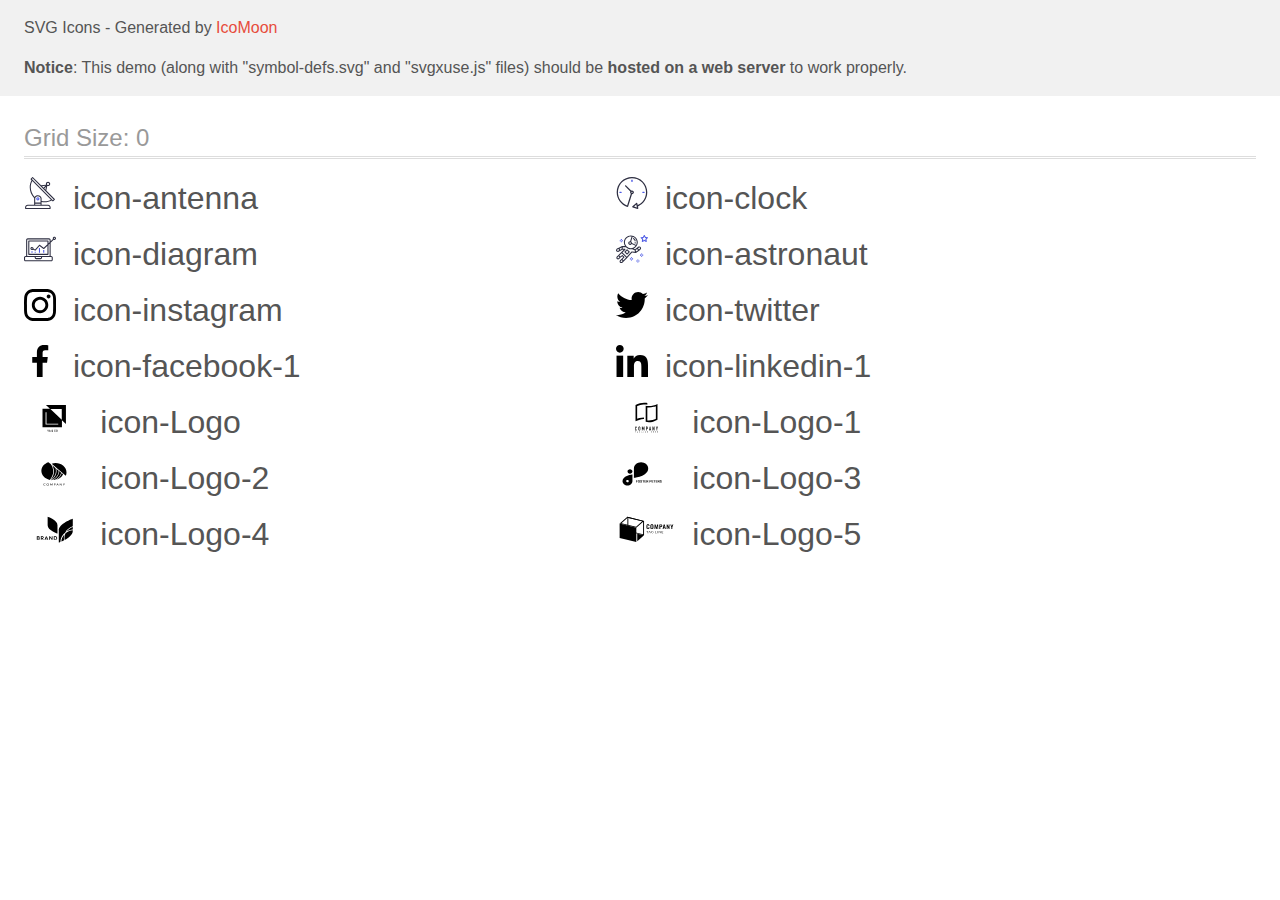
<file: images/svgsprite/demo-external-svg.html>
<!doctype html>
<html>
<head>
    <title>IcoMoon - SVG Icons</title>
    <meta charset="utf-8">
    <meta name="viewport" content="width=device-width, initial-scale=1">
    <link rel="stylesheet" href="demo-files/demo.css">
    <link rel="stylesheet" href="style.css">
</head>
<body>
<header class="bgc1 clearfix">
<div class="mhl">
    <p>SVG Icons - Generated by <a href="https://icomoon.io/app">IcoMoon</a></p><p><strong>Notice</strong>: This demo (along with "symbol-defs.svg" and "svgxuse.js" files) should be <b>hosted on a web server</b> to work properly.</p>
</div>
</header>
    <div class="clearfix mhl ptl">
        <h1 class="mvm mtn fgc1">Grid Size: 0</h1>
        <div class="glyph fs1">
            <div class="clearfix pbs">
                <svg class="icon icon-antenna"><use xlink:href="symbol-defs.svg#icon-antenna"></use></svg><span class="name"> icon-antenna</span>
            </div>
        </div>
        <div class="glyph fs1">
            <div class="clearfix pbs">
                <svg class="icon icon-clock"><use xlink:href="symbol-defs.svg#icon-clock"></use></svg><span class="name"> icon-clock</span>
            </div>
        </div>
        <div class="glyph fs1">
            <div class="clearfix pbs">
                <svg class="icon icon-diagram"><use xlink:href="symbol-defs.svg#icon-diagram"></use></svg><span class="name"> icon-diagram</span>
            </div>
        </div>
        <div class="glyph fs1">
            <div class="clearfix pbs">
                <svg class="icon icon-astronaut"><use xlink:href="symbol-defs.svg#icon-astronaut"></use></svg><span class="name"> icon-astronaut</span>
            </div>
        </div>
        <div class="glyph fs1">
            <div class="clearfix pbs">
                <svg class="icon icon-instagram"><use xlink:href="symbol-defs.svg#icon-instagram"></use></svg><span class="name"> icon-instagram</span>
            </div>
        </div>
        <div class="glyph fs1">
            <div class="clearfix pbs">
                <svg class="icon icon-twitter"><use xlink:href="symbol-defs.svg#icon-twitter"></use></svg><span class="name"> icon-twitter</span>
            </div>
        </div>
        <div class="glyph fs1">
            <div class="clearfix pbs">
                <svg class="icon icon-facebook-1"><use xlink:href="symbol-defs.svg#icon-facebook-1"></use></svg><span class="name"> icon-facebook-1</span>
            </div>
        </div>
        <div class="glyph fs1">
            <div class="clearfix pbs">
                <svg class="icon icon-linkedin-1"><use xlink:href="symbol-defs.svg#icon-linkedin-1"></use></svg><span class="name"> icon-linkedin-1</span>
            </div>
        </div>
        <div class="glyph fs1">
            <div class="clearfix pbs">
                <svg class="icon icon-Logo"><use xlink:href="symbol-defs.svg#icon-Logo"></use></svg><span class="name"> icon-Logo</span>
            </div>
        </div>
        <div class="glyph fs1">
            <div class="clearfix pbs">
                <svg class="icon icon-Logo-1"><use xlink:href="symbol-defs.svg#icon-Logo-1"></use></svg><span class="name"> icon-Logo-1</span>
            </div>
        </div>
        <div class="glyph fs1">
            <div class="clearfix pbs">
                <svg class="icon icon-Logo-2"><use xlink:href="symbol-defs.svg#icon-Logo-2"></use></svg><span class="name"> icon-Logo-2</span>
            </div>
        </div>
        <div class="glyph fs1">
            <div class="clearfix pbs">
                <svg class="icon icon-Logo-3"><use xlink:href="symbol-defs.svg#icon-Logo-3"></use></svg><span class="name"> icon-Logo-3</span>
            </div>
        </div>
        <div class="glyph fs1">
            <div class="clearfix pbs">
                <svg class="icon icon-Logo-4"><use xlink:href="symbol-defs.svg#icon-Logo-4"></use></svg><span class="name"> icon-Logo-4</span>
            </div>
        </div>
        <div class="glyph fs1">
            <div class="clearfix pbs">
                <svg class="icon icon-Logo-5"><use xlink:href="symbol-defs.svg#icon-Logo-5"></use></svg><span class="name"> icon-Logo-5</span>
            </div>
        </div>
  </div>
<script defer src="svgxuse.js"></script>
</body>
</html>
</file>
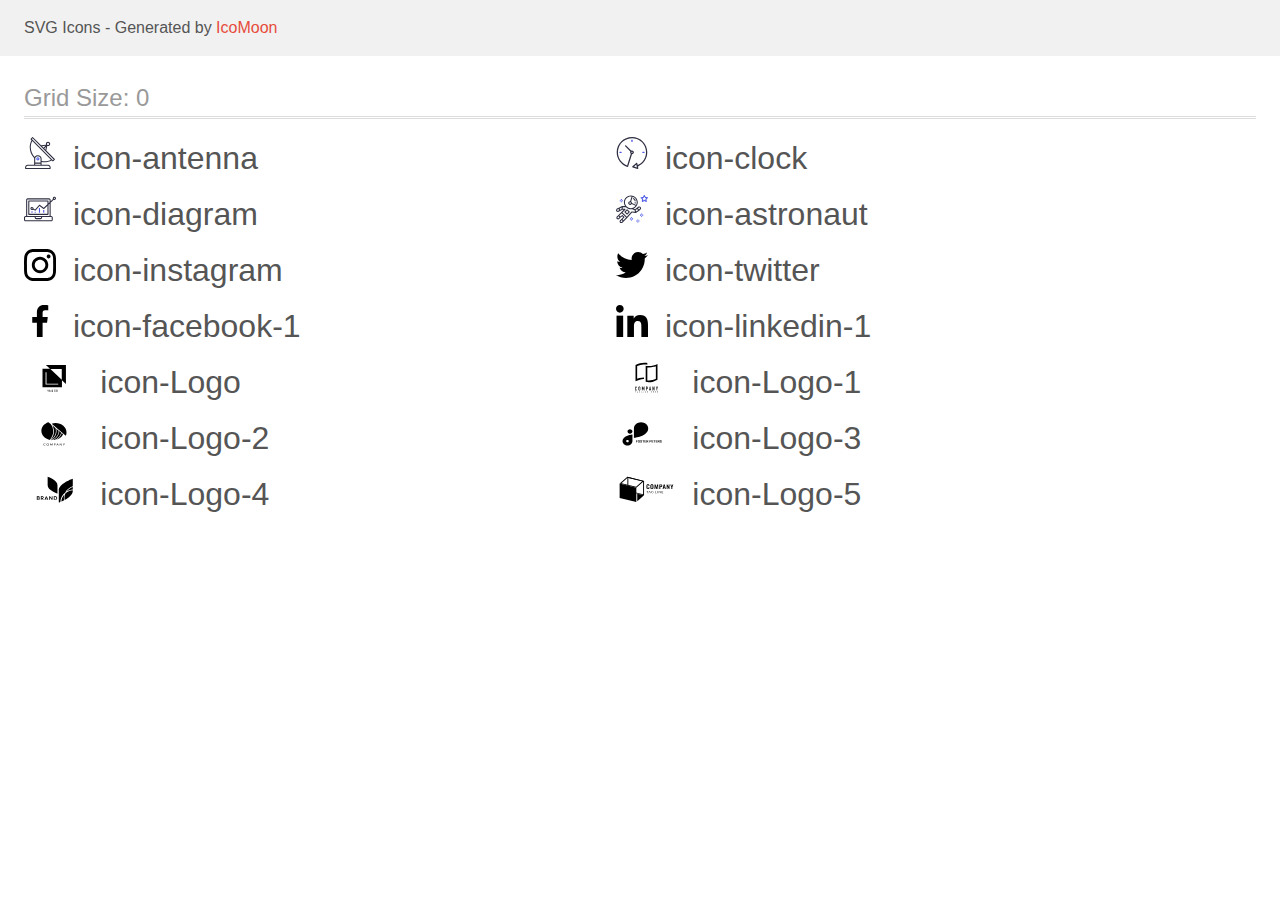
<file: images/svgsprite/demo.html>
<!doctype html>
<html>
<head>
    <title>IcoMoon - SVG Icons</title>
    <meta charset="utf-8">
    <meta name="viewport" content="width=device-width, initial-scale=1">
    <link rel="stylesheet" href="demo-files/demo.css">
    <link rel="stylesheet" href="style.css">
</head>
<body>
<svg aria-hidden="true" style="position: absolute; width: 0; height: 0; overflow: hidden;" version="1.1" xmlns="http://www.w3.org/2000/svg" xmlns:xlink="http://www.w3.org/1999/xlink">
<defs>
<symbol id="icon-antenna" viewBox="0 0 32 32">
<path fill="#2e2f42" style="fill: var(--color1, #2e2f42)" d="M30.773 22.098l-8.443-8.505 0.937-4.615c0.242 0.094 0.499 0.144 0.758 0.146h0.006c1.192 0.014 2.17-0.941 2.184-2.133s-0.941-2.17-2.133-2.184c-1.192-0.014-2.17 0.941-2.184 2.133-0.003 0.255 0.039 0.509 0.125 0.749l-4.96 0.605-8.091-8.133c-0.099-0.101-0.235-0.159-0.377-0.16-0.14 0.001-0.274 0.056-0.373 0.155l-1.513 1.504c-0.208 0.208-0.208 0.546 0 0.754l0.814 0.826c-3.153 5.798-2.129 12.978 2.519 17.663 0.043 0.041 0.092 0.074 0.146 0.098-0.034 0.18-0.051 0.364-0.052 0.547v6.187h-6.4c-1.472 0.002-2.665 1.195-2.667 2.667v1.067c0 0.295 0.239 0.533 0.533 0.533h24.533c0.295 0 0.533-0.239 0.533-0.533v-1.067c-0.002-1.472-1.195-2.665-2.667-2.667h-6.4v-2.742c1.003 0.21 2.024 0.317 3.049 0.32 2.458-0.003 4.877-0.615 7.040-1.783l0.818 0.823c0.099 0.101 0.235 0.159 0.377 0.16 0.14-0.001 0.274-0.056 0.373-0.155l1.513-1.504c0.208-0.208 0.208-0.546 0-0.754zM23.28 6.233c0.418-0.415 1.093-0.414 1.509 0.004s0.414 1.093-0.004 1.508c-0.2 0.199-0.47 0.31-0.752 0.31h-0.003c-0.589-0.003-1.064-0.483-1.061-1.072 0.002-0.282 0.115-0.552 0.314-0.751h-0.002zM22.024 9.738l-0.598 2.946-1.175-1.182 1.774-1.763zM21.419 8.836l-1.92 1.909-1.485-1.493 3.405-0.415zM24.004 28.8c0.884 0 1.6 0.716 1.6 1.6v0.533h-23.467v-0.533c0-0.884 0.716-1.6 1.6-1.6h20.267zM16.537 26.667v1.067h-5.333v-1.067h5.333zM11.204 25.6v-4.053c0-1.294 1.196-2.347 2.667-2.347s2.667 1.053 2.667 2.347v4.053h-5.333zM17.604 23.904v-2.357c0-1.882-1.675-3.413-3.733-3.413-1.331-0.020-2.576 0.657-3.281 1.786-4.058-4.274-4.971-10.645-2.279-15.887l18.602 18.708c-2.872 1.461-6.165 1.873-9.309 1.163zM28.893 23.22l-21.057-21.181 0.755-0.752 7.935 7.98c0.004 0 0.006 0.007 0.010 0.010l13.115 13.191-0.757 0.752z"></path>
<path fill="#4d5ae5" style="fill: var(--color2, #4d5ae5)" d="M13.876 20.267h-0.005c-0.884-0.001-1.601 0.714-1.602 1.598s0.714 1.601 1.598 1.602h0.005c0.884 0.001 1.601-0.714 1.602-1.598s-0.714-1.601-1.598-1.602zM14.249 22.245c-0.1 0.1-0.236 0.156-0.378 0.155-0.295-0.002-0.532-0.242-0.531-0.536 0.001-0.141 0.057-0.276 0.157-0.375s0.233-0.154 0.373-0.155c0.295 0.002 0.532 0.242 0.531 0.536-0.001 0.141-0.057 0.276-0.157 0.375h0.005z"></path>
</symbol>
<symbol id="icon-clock" viewBox="0 0 32 32">
<path fill="#2e2f42" style="fill: var(--color1, #2e2f42)" d="M31.297 15.301c-0.002-8.452-6.855-15.303-15.308-15.301s-15.303 6.855-15.301 15.308c0.001 6.658 4.307 12.551 10.649 14.576 0.061 0.019 0.124 0.029 0.187 0.029 0.121-0 0.239-0.032 0.342-0.094 0.135-0.080 0.236-0.207 0.283-0.356l3.865-12.25c1.057-0.005 1.909-0.866 1.903-1.923s-0.866-1.909-1.923-1.903c-0.284 0.001-0.565 0.067-0.82 0.191l-5.106-5.107c-0.253-0.245-0.657-0.238-0.902 0.016-0.239 0.247-0.239 0.639 0 0.886l5.103 5.109c-0.392 0.799-0.168 1.764 0.536 2.309l-3.683 11.673c-7.278-2.681-11.004-10.754-8.323-18.032s10.754-11.004 18.032-8.323c7.278 2.681 11.004 10.754 8.323 18.032-1.31 3.556-4.001 6.431-7.462 7.973l-0.398-1.874c-0.073-0.345-0.411-0.565-0.756-0.492-0.109 0.023-0.209 0.074-0.293 0.148l-3.837 3.426c-0.263 0.234-0.287 0.637-0.052 0.9 0.076 0.085 0.174 0.149 0.283 0.184l4.899 1.564c0.335 0.108 0.694-0.077 0.802-0.412 0.034-0.106 0.040-0.219 0.017-0.328l-0.391-1.839c5.664-2.388 9.342-7.942 9.329-14.089v0zM15.992 14.664c0.352 0 0.638 0.286 0.638 0.638s-0.286 0.638-0.638 0.638c-0.352 0-0.638-0.285-0.638-0.638s0.285-0.638 0.638-0.638zM18.093 29.528l2.184-1.948 0.603 2.84-2.787-0.892z"></path>
<path fill="#4d5ae5" style="fill: var(--color2, #4d5ae5)" d="M15.354 3.185v1.275c0 0.352 0.285 0.638 0.638 0.638s0.638-0.285 0.638-0.638v-1.275c0-0.352-0.286-0.638-0.638-0.638s-0.638 0.286-0.638 0.638z"></path>
<path fill="#4d5ae5" style="fill: var(--color2, #4d5ae5)" d="M3.876 14.664c-0.352 0-0.638 0.286-0.638 0.638s0.285 0.638 0.638 0.638h1.275c0.352 0 0.638-0.285 0.638-0.638s-0.285-0.638-0.638-0.638h-1.275z"></path>
<path fill="#4d5ae5" style="fill: var(--color2, #4d5ae5)" d="M28.108 15.939c0.352 0 0.638-0.285 0.638-0.638s-0.285-0.638-0.638-0.638h-1.275c-0.352 0-0.638 0.286-0.638 0.638s0.286 0.638 0.638 0.638h1.275z"></path>
</symbol>
<symbol id="icon-diagram" viewBox="0 0 32 32">
<path fill="#4d5ae5" style="fill: var(--color2, #4d5ae5)" d="M14.926 14.965h1.066v4.798h-1.066v-4.797z"></path>
<path fill="#4d5ae5" style="fill: var(--color2, #4d5ae5)" d="M19.19 17.097h1.066v2.665h-1.066v-2.665z"></path>
<path fill="#4d5ae5" style="fill: var(--color2, #4d5ae5)" d="M10.661 18.696h1.066v1.066h-1.066v-1.066z"></path>
<path fill="#4d5ae5" style="fill: var(--color2, #4d5ae5)" d="M7.463 18.163h1.066v1.599h-1.066v-1.599z"></path>
<path fill="#2e2f42" style="fill: var(--color1, #2e2f42)" d="M1.599 28.291h25.587c0.883 0 1.599-0.716 1.599-1.599v-2.132c0-0.883-0.716-1.599-1.599-1.599h-0.533v-13.293l3.028-2.868c0.703 0.346 1.553 0.136 2.013-0.499s0.396-1.508-0.152-2.068-1.42-0.644-2.065-0.198c-0.644 0.446-0.873 1.292-0.542 2.002l-2.281 2.163v-1.23c0-0.883-0.716-1.599-1.599-1.599h-21.322c-0.883 0-1.599 0.716-1.599 1.599v15.992h-0.533c-0.883 0-1.599 0.716-1.599 1.599v2.132c0 0.883 0.716 1.599 1.599 1.599zM30.384 4.837c0.294 0 0.533 0.239 0.533 0.533s-0.239 0.533-0.533 0.533c-0.294 0-0.533-0.239-0.533-0.533s0.239-0.533 0.533-0.533zM3.198 6.969c0-0.294 0.239-0.533 0.533-0.533h21.322c0.294 0 0.533 0.239 0.533 0.533v2.239l-1.066 1.013v-2.186c0-0.294-0.239-0.533-0.533-0.533h-19.19c-0.294 0-0.533 0.239-0.533 0.533v13.326c0 0.294 0.239 0.533 0.533 0.533h19.19c0.294 0 0.533-0.239 0.533-0.533v-9.674l1.066-1.010v12.284h-22.388v-15.992zM7.996 13.899c-0.721-0.002-1.354 0.478-1.546 1.174s0.105 1.433 0.725 1.801c0.62 0.368 1.41 0.276 1.928-0.226l1.853 0.93c0.215 0.108 0.476 0.057 0.636-0.123l3.939-4.431 3.872 2.901c0.208 0.156 0.498 0.139 0.686-0.039l3.365-3.188v8.131h-18.124v-12.26h18.124v2.66l-3.771 3.572-3.904-2.927c-0.222-0.166-0.534-0.135-0.718 0.072l-3.993 4.493-1.493-0.746c0.011-0.064 0.018-0.129 0.020-0.193 0-0.883-0.716-1.599-1.599-1.599zM8.529 15.498c0 0.294-0.239 0.533-0.533 0.533s-0.533-0.239-0.533-0.533c0-0.294 0.239-0.533 0.533-0.533s0.533 0.239 0.533 0.533zM11.727 24.027h5.331v0.533c0 0.294-0.239 0.533-0.533 0.533h-4.264c-0.294 0-0.533-0.239-0.533-0.533v-0.533zM1.066 24.56c0-0.294 0.239-0.533 0.533-0.533h9.062v0.533c0 0.883 0.716 1.599 1.599 1.599h4.264c0.883 0 1.599-0.716 1.599-1.599v-0.533h9.062c0.294 0 0.533 0.239 0.533 0.533v2.132c0 0.294-0.239 0.533-0.533 0.533h-25.587c-0.294 0-0.533-0.239-0.533-0.533v-2.132z"></path>
</symbol>
<symbol id="icon-astronaut" viewBox="0 0 32 32">
<path fill="#4d5ae5" style="fill: var(--color2, #4d5ae5)" d="M31.974 4.524c-0.063-0.193-0.229-0.333-0.43-0.363l-1.91-0.278-0.855-1.731c-0.179-0.365-0.777-0.365-0.956 0l-0.855 1.731-1.91 0.278c-0.201 0.029-0.367 0.17-0.431 0.363-0.062 0.193-0.011 0.405 0.135 0.547l1.383 1.348-0.326 1.903c-0.034 0.2 0.048 0.402 0.212 0.522 0.166 0.121 0.382 0.135 0.562 0.040l1.709-0.899 1.709 0.899c0.078 0.041 0.164 0.061 0.249 0.061 0.11 0 0.221-0.034 0.314-0.102 0.164-0.119 0.246-0.322 0.212-0.522l-0.326-1.903 1.383-1.348c0.145-0.142 0.197-0.354 0.135-0.547zM29.511 5.851c-0.125 0.122-0.183 0.299-0.153 0.472l0.191 1.114-1-0.526c-0.078-0.041-0.163-0.061-0.249-0.061s-0.17 0.020-0.249 0.061l-1.001 0.526 0.191-1.114c0.030-0.173-0.028-0.349-0.153-0.472l-0.81-0.789 1.119-0.163c0.174-0.025 0.324-0.134 0.402-0.292l0.5-1.013 0.5 1.013c0.078 0.157 0.228 0.267 0.402 0.292l1.119 0.163-0.809 0.789z"></path>
<path fill="#4d5ae5" style="fill: var(--color2, #4d5ae5)" d="M26.134 20.522h-1.067v1.067h1.067v-1.067z"></path>
<path fill="#4d5ae5" style="fill: var(--color2, #4d5ae5)" d="M26.134 22.656h-1.067v1.067h1.067v-1.067z"></path>
<path fill="#4d5ae5" style="fill: var(--color2, #4d5ae5)" d="M27.2 21.589h-1.067v1.067h1.067v-1.067z"></path>
<path fill="#4d5ae5" style="fill: var(--color2, #4d5ae5)" d="M25.067 21.589h-1.067v1.067h1.067v-1.067z"></path>
<path fill="#4d5ae5" style="fill: var(--color2, #4d5ae5)" d="M22.4 26.389h-1.067v1.067h1.067v-1.067z"></path>
<path fill="#4d5ae5" style="fill: var(--color2, #4d5ae5)" d="M22.4 28.522h-1.067v1.067h1.067v-1.067z"></path>
<path fill="#4d5ae5" style="fill: var(--color2, #4d5ae5)" d="M23.467 27.456h-1.067v1.067h1.067v-1.067z"></path>
<path fill="#4d5ae5" style="fill: var(--color2, #4d5ae5)" d="M21.333 27.456h-1.067v1.067h1.067v-1.067z"></path>
<path fill="#4d5ae5" style="fill: var(--color2, #4d5ae5)" d="M16 24.256h-1.067v1.067h1.067v-1.067z"></path>
<path fill="#4d5ae5" style="fill: var(--color2, #4d5ae5)" d="M16 26.389h-1.067v1.067h1.067v-1.067z"></path>
<path fill="#4d5ae5" style="fill: var(--color2, #4d5ae5)" d="M17.067 25.322h-1.067v1.067h1.067v-1.067z"></path>
<path fill="#4d5ae5" style="fill: var(--color2, #4d5ae5)" d="M14.933 25.322h-1.067v1.067h1.067v-1.067z"></path>
<path fill="#4d5ae5" style="fill: var(--color2, #4d5ae5)" d="M5.867 6.122h-1.067v1.067h1.067v-1.067z"></path>
<path fill="#4d5ae5" style="fill: var(--color2, #4d5ae5)" d="M5.867 8.255h-1.067v1.067h1.067v-1.067z"></path>
<path fill="#4d5ae5" style="fill: var(--color2, #4d5ae5)" d="M6.933 7.189h-1.067v1.067h1.067v-1.067z"></path>
<path fill="#4d5ae5" style="fill: var(--color2, #4d5ae5)" d="M4.8 7.189h-1.067v1.067h1.067v-1.067z"></path>
<path fill="#2e2f42" style="fill: var(--color1, #2e2f42)" d="M24.715 14.159c-0.287-0.388-0.709-0.637-1.188-0.705-0.481-0.068-0.956 0.058-1.34 0.352l-1.252 0.96-1.898 1.417-1.358-0.541c2.421-1.086 4.114-3.508 4.114-6.32 0-3.823-3.123-6.933-6.961-6.933s-6.961 3.11-6.961 6.933c0 1.386 0.414 2.674 1.12 3.758l-2.764-0.024c-0.002 0-0.003 0-0.005 0-0.009 0-0.015 0.004-0.023 0.005-0.053 0.002-0.105 0.013-0.155 0.031-0.013 0.005-0.026 0.008-0.038 0.013-0.006 0.003-0.013 0.003-0.019 0.006l-3.233 1.596c-0.001 0-0.001 0-0.001 0.001l-1.893 0.911c-0.021 0.009-0.042 0.021-0.063 0.035-0.755 0.502-1.012 1.489-0.598 2.295 0.22 0.429 0.595 0.745 1.056 0.889 0.178 0.055 0.359 0.083 0.539 0.083 0.29 0 0.577-0.071 0.839-0.211l1.388-0.738 2.264-1.169 1.357-0.008-5.442 5.416c-0.001 0.001-0.001 0.001-0.002 0.001l-1.339 1.333c-0.316 0.315-0.49 0.732-0.49 1.178s0.174 0.863 0.49 1.179c0.325 0.323 0.752 0.485 1.179 0.485s0.854-0.162 1.18-0.485l1.314-1.309 1.741-1.3 0.901 0.897-1.762 1.754c-0 0.001-0.001 0.001-0.002 0.001l-1.339 1.333c-0.316 0.315-0.49 0.732-0.49 1.178s0.174 0.863 0.49 1.179c0.325 0.323 0.753 0.485 1.18 0.485s0.855-0.162 1.18-0.485l3.482-3.467c0.001-0.001 0.001-0.001 0.001-0.002l1.010-1-0.004-0.004c0.006-0.006 0.015-0.009 0.022-0.015l5.166-5.658 3.471 0.494c0.025 0.004 0.050 0.005 0.075 0.005 0.065 0 0.127-0.015 0.187-0.038 0.018-0.006 0.033-0.015 0.050-0.023 0.019-0.010 0.039-0.015 0.058-0.027l3.213-2.133c0.012-0.008 0.018-0.021 0.029-0.029 0.013-0.010 0.029-0.014 0.041-0.026l1.271-1.191c0.662-0.62 0.753-1.635 0.212-2.362zM2.13 17.77c-0.173 0.093-0.37 0.111-0.558 0.052-0.187-0.058-0.338-0.186-0.427-0.358-0.161-0.314-0.068-0.695 0.214-0.902l1.314-0.632 0.449 1.313-0.992 0.527zM5.628 15.942l-1.548 0.8-0.439-1.283 2.027-1.001-0.040 1.484zM20.727 9.322c0 0.918-0.219 1.785-0.599 2.559l-4.181-1.899c-0.044-0.573-0.341-1.075-0.788-1.388l1.464-4.86c2.378 0.756 4.105 2.974 4.105 5.588zM8.938 9.322c0-3.235 2.644-5.867 5.894-5.867 0.253 0 0.5 0.021 0.745 0.052l-1.432 4.754c-0.019-0.001-0.037-0.006-0.057-0.006-1.033 0-1.873 0.837-1.873 1.867s0.84 1.867 1.873 1.867c0.694 0 1.294-0.383 1.618-0.945l3.862 1.755c-1.075 1.446-2.795 2.39-4.737 2.39-3.25 0-5.894-2.632-5.894-5.867zM14.894 10.122c0 0.441-0.362 0.8-0.806 0.8s-0.806-0.359-0.806-0.8c0-0.441 0.362-0.8 0.806-0.8s0.806 0.359 0.806 0.8zM2.465 25.146c-0.236 0.234-0.619 0.234-0.854 0.001-0.114-0.114-0.176-0.263-0.176-0.423s0.062-0.309 0.176-0.421l0.962-0.958 0.851 0.848-0.959 0.955zM5.679 28.88c-0.236 0.234-0.619 0.235-0.855 0.001-0.114-0.114-0.176-0.263-0.176-0.423s0.062-0.309 0.176-0.421l0.963-0.959 0.852 0.848-0.96 0.955zM9.16 25.411c-0.001 0-0.001 0-0.002 0.001l-1.765 1.76-0.852-0.848 1.763-1.755c0 0 0 0 0-0s0.001-0.001 0.002-0.001c0.040-0.040 0.065-0.088 0.090-0.135 0.007-0.014 0.020-0.026 0.026-0.040 0.017-0.041 0.019-0.085 0.026-0.129 0.003-0.025 0.014-0.047 0.014-0.073 0-0.036-0.013-0.070-0.020-0.106-0.006-0.032-0.006-0.065-0.019-0.095-0.020-0.050-0.055-0.094-0.091-0.138-0.010-0.012-0.014-0.027-0.025-0.038 0 0 0 0-0.001 0s-0.001-0.002-0.001-0.002l-1.607-1.6c-0.017-0.017-0.039-0.024-0.058-0.038-0.028-0.022-0.055-0.042-0.087-0.058-0.030-0.015-0.061-0.024-0.093-0.033-0.034-0.010-0.067-0.017-0.103-0.020-0.033-0.002-0.063 0.001-0.095 0.005-0.036 0.004-0.069 0.009-0.104 0.020-0.034 0.011-0.063 0.027-0.094 0.045-0.020 0.011-0.042 0.015-0.061 0.029l-1.773 1.324-0.901-0.897 2.399-2.386 4.361 4.289-0.928 0.919zM15.979 18.394c-0.015-0.002-0.030 0.004-0.045 0.003-0.039-0.002-0.076 0.001-0.115 0.007-0.030 0.005-0.059 0.011-0.088 0.021-0.034 0.012-0.065 0.028-0.097 0.047-0.030 0.018-0.057 0.037-0.083 0.061-0.013 0.011-0.028 0.017-0.040 0.029l-4.698 5.146-4.328-4.257 2.833-2.818c0.209-0.208 0.21-0.546 0.002-0.755-0.105-0.105-0.243-0.157-0.381-0.156v-0.001l-2.219 0.013 0.028-1.607 3.104 0.027c1.265 1.294 3.029 2.101 4.981 2.101 0.437 0 0.864-0.045 1.279-0.123 0.040 0.032 0.079 0.065 0.13 0.085l2.41 0.96 0.152 0.758 0.178 0.885-3.003-0.427zM20.020 18.572l-0.313-1.558 1.446-1.080 0.947 1.257-2.080 1.381zM23.774 15.741l-0.838 0.785-0.931-1.236 0.831-0.637c0.155-0.119 0.351-0.168 0.543-0.143 0.193 0.027 0.364 0.128 0.48 0.284 0.217 0.292 0.18 0.699-0.085 0.947z"></path>
<path fill="#2e2f42" style="fill: var(--color1, #2e2f42)" d="M13.602 18.544l-2.143-2.133c-0.207-0.207-0.545-0.207-0.753 0l-2.142 2.133c-0.1 0.101-0.157 0.236-0.157 0.378s0.056 0.278 0.157 0.378l2.142 2.133c0.104 0.103 0.241 0.155 0.377 0.155s0.273-0.052 0.376-0.155l2.143-2.133c0.1-0.1 0.157-0.236 0.157-0.378s-0.057-0.278-0.157-0.378zM11.083 20.303l-1.387-1.381 1.387-1.381 1.387 1.381-1.387 1.381z"></path>
<path fill="#2e2f42" style="fill: var(--color1, #2e2f42)" d="M17.164 5.071l-0.258 1.036c0.071 0.018 1.738 0.452 1.738 2.149h1.067c-0-2.017-1.666-2.965-2.547-3.185z"></path>
<path fill="#2e2f42" style="fill: var(--color1, #2e2f42)" d="M19.711 9.322h-1.067v1.067h1.067v-1.067z"></path>
</symbol>
<symbol id="icon-instagram" viewBox="0 0 32 32">
<path d="M31.969 9.408c-0.075-1.7-0.35-2.869-0.744-3.882-0.406-1.075-1.031-2.038-1.85-2.838-0.8-0.813-1.769-1.444-2.832-1.844-1.019-0.394-2.182-0.669-3.882-0.744-1.713-0.081-2.257-0.1-6.601-0.1s-4.888 0.019-6.595 0.094c-1.7 0.075-2.869 0.35-3.882 0.744-1.075 0.406-2.038 1.031-2.838 1.85-0.813 0.8-1.444 1.769-1.844 2.832-0.394 1.019-0.669 2.182-0.744 3.882-0.081 1.713-0.1 2.257-0.1 6.601s0.019 4.888 0.094 6.595c0.075 1.7 0.35 2.869 0.744 3.882 0.406 1.075 1.038 2.038 1.85 2.838 0.8 0.813 1.769 1.444 2.832 1.844 1.019 0.394 2.182 0.669 3.882 0.744 1.706 0.075 2.25 0.094 6.595 0.094s4.888-0.018 6.595-0.094c1.7-0.075 2.869-0.35 3.882-0.744 2.151-0.831 3.851-2.532 4.682-4.682 0.394-1.019 0.669-2.182 0.744-3.882 0.075-1.707 0.094-2.251 0.094-6.595s-0.006-4.888-0.081-6.595zM29.087 22.473c-0.069 1.563-0.331 2.407-0.55 2.969-0.538 1.394-1.644 2.501-3.038 3.038-0.563 0.219-1.413 0.481-2.969 0.55-1.688 0.075-2.194 0.094-6.464 0.094s-4.782-0.018-6.464-0.094c-1.563-0.069-2.407-0.331-2.969-0.55-0.694-0.256-1.325-0.663-1.838-1.194-0.531-0.519-0.938-1.144-1.194-1.838-0.219-0.563-0.481-1.413-0.55-2.969-0.075-1.688-0.094-2.194-0.094-6.464s0.019-4.782 0.094-6.464c0.069-1.563 0.331-2.407 0.55-2.969 0.256-0.694 0.663-1.325 1.2-1.838 0.519-0.531 1.144-0.938 1.838-1.194 0.563-0.219 1.413-0.481 2.969-0.55 1.688-0.075 2.194-0.094 6.464-0.094 4.276 0 4.782 0.019 6.464 0.094 1.563 0.069 2.407 0.331 2.969 0.55 0.694 0.256 1.325 0.662 1.838 1.194 0.531 0.519 0.938 1.144 1.194 1.838 0.219 0.563 0.481 1.413 0.55 2.969 0.075 1.688 0.094 2.194 0.094 6.464s-0.019 4.77-0.094 6.457z"></path>
<path d="M16.059 7.782c-4.538 0-8.22 3.682-8.22 8.22s3.682 8.22 8.22 8.22c4.538 0 8.22-3.682 8.22-8.22s-3.682-8.22-8.22-8.22zM16.059 21.335c-2.944 0-5.332-2.388-5.332-5.332s2.388-5.332 5.332-5.332c2.944 0 5.332 2.388 5.332 5.332s-2.388 5.332-5.332 5.332z"></path>
<path d="M26.524 7.457c0 1.060-0.859 1.919-1.919 1.919s-1.919-0.859-1.919-1.919c0-1.060 0.859-1.919 1.919-1.919s1.919 0.859 1.919 1.919z"></path>
</symbol>
<symbol id="icon-twitter" viewBox="0 0 32 32">
<path d="M32 6.078c-1.19 0.522-2.458 0.868-3.78 1.036 1.36-0.812 2.398-2.088 2.886-3.626-1.268 0.756-2.668 1.29-4.16 1.588-1.204-1.282-2.92-2.076-4.792-2.076-3.632 0-6.556 2.948-6.556 6.562 0 0.52 0.044 1.020 0.152 1.496-5.454-0.266-10.28-2.88-13.522-6.862-0.566 0.982-0.898 2.106-0.898 3.316 0 2.272 1.17 4.286 2.914 5.452-1.054-0.020-2.088-0.326-2.964-0.808 0 0.020 0 0.046 0 0.072 0 3.188 2.274 5.836 5.256 6.446-0.534 0.146-1.116 0.216-1.72 0.216-0.42 0-0.844-0.024-1.242-0.112 0.85 2.598 3.262 4.508 6.13 4.57-2.232 1.746-5.066 2.798-8.134 2.798-0.538 0-1.054-0.024-1.57-0.090 2.906 1.874 6.35 2.944 10.064 2.944 12.072 0 18.672-10 18.672-18.668 0-0.29-0.010-0.57-0.024-0.848 1.302-0.924 2.396-2.078 3.288-3.406z"></path>
</symbol>
<symbol id="icon-facebook-1" viewBox="0 0 32 32">
<path d="M21.329 5.313h2.921v-5.088c-0.504-0.069-2.237-0.225-4.256-0.225-4.212 0-7.097 2.649-7.097 7.519v4.481h-4.648v5.688h4.648v14.312h5.699v-14.311h4.46l0.708-5.688h-5.169v-3.919c0.001-1.644 0.444-2.769 2.735-2.769z"></path>
</symbol>
<symbol id="icon-linkedin-1" viewBox="0 0 32 32">
<path d="M31.992 32v-0.001h0.008v-11.736c0-5.741-1.236-10.164-7.948-10.164-3.227 0-5.392 1.771-6.276 3.449h-0.093v-2.913h-6.364v21.364h6.627v-10.579c0-2.785 0.528-5.479 3.977-5.479 3.399 0 3.449 3.179 3.449 5.657v10.401h6.62z"></path>
<path d="M0.528 10.636h6.635v21.364h-6.635v-21.364z"></path>
<path d="M3.843-0c-2.121 0-3.843 1.721-3.843 3.843s1.721 3.879 3.843 3.879c2.121 0 3.843-1.757 3.843-3.879-0.001-2.121-1.723-3.843-3.843-3.843v0z"></path>
</symbol>
<symbol id="icon-Logo" viewBox="0 0 59 32">
<path d="M21.714 4l4.004 3.815-7.433-0.004v18.51h19.429v-7.077l4 3.811v-19.054h-20zM37.538 18.796l-11.354-10.817h11.354v10.817zM34.013 23.613h-12.653v-12.449h0.894v11.606h11.759v0.843zM23.883 29.749l-0.472-0.97h-0.389l0.684 1.284v0.748h0.353v-0.748l0.684-1.284h-0.388l-0.472 0.97zM25.622 28.78h0.084l0.767 2.031h-0.368l-0.164-0.476h-0.786l-0.164 0.476h-0.367l0.765-2.031h0.234zM25.249 30.058h0.595l-0.298-0.862-0.297 0.862zM27.704 29.721c-0.015-0.020-0.030-0.038-0.044-0.057-0.052-0.069-0.093-0.135-0.121-0.2s-0.043-0.132-0.043-0.201c0-0.106 0.022-0.197 0.066-0.273s0.106-0.135 0.186-0.176c0.080-0.042 0.173-0.063 0.28-0.063 0.103 0 0.192 0.021 0.266 0.063 0.075 0.041 0.133 0.095 0.173 0.163s0.061 0.142 0.061 0.223c0 0.064-0.012 0.123-0.035 0.176s-0.055 0.101-0.096 0.145c-0.041 0.044-0.088 0.085-0.142 0.124l-0.141 0.103 0.402 0.475c0.013-0.026 0.025-0.053 0.036-0.082 0.034-0.089 0.052-0.188 0.052-0.297h0.29c0 0.099-0.010 0.192-0.029 0.28s-0.049 0.17-0.091 0.245c-0.017 0.031-0.036 0.061-0.058 0.090l0.298 0.351h-0.389l-0.118-0.139c-0.064 0.049-0.133 0.086-0.208 0.114-0.099 0.035-0.204 0.053-0.315 0.053-0.135 0-0.252-0.025-0.35-0.074s-0.175-0.117-0.229-0.204c-0.053-0.087-0.080-0.186-0.080-0.297 0-0.083 0.017-0.155 0.052-0.218s0.081-0.122 0.141-0.176c0.055-0.050 0.118-0.1 0.188-0.15zM27.871 29.925l-0.042 0.031c-0.049 0.040-0.086 0.079-0.11 0.116s-0.039 0.070-0.046 0.1c-0.008 0.031-0.011 0.058-0.011 0.081 0 0.059 0.013 0.113 0.038 0.162s0.064 0.087 0.113 0.116c0.050 0.028 0.111 0.042 0.183 0.042 0.077 0 0.152-0.017 0.225-0.052 0.036-0.018 0.071-0.039 0.103-0.064l-0.452-0.532zM27.951 29.554l0.125-0.084c0.059-0.039 0.1-0.077 0.126-0.114s0.038-0.086 0.038-0.142c0-0.048-0.019-0.093-0.056-0.134s-0.090-0.061-0.158-0.061c-0.047 0-0.087 0.011-0.12 0.034s-0.057 0.050-0.074 0.087c-0.016 0.035-0.024 0.075-0.024 0.119 0 0.042 0.011 0.085 0.032 0.13s0.051 0.090 0.088 0.138c0.008 0.010 0.015 0.020 0.023 0.029zM31.505 30.15h-0.349c-0.010 0.088-0.032 0.163-0.064 0.225s-0.079 0.106-0.141 0.138c-0.061 0.032-0.142 0.047-0.241 0.047-0.082 0-0.152-0.016-0.211-0.049s-0.107-0.079-0.145-0.138c-0.037-0.059-0.065-0.131-0.084-0.213s-0.026-0.177-0.026-0.279v-0.172c0-0.108 0.010-0.204 0.029-0.287s0.051-0.156 0.091-0.213c0.040-0.058 0.090-0.101 0.149-0.131s0.129-0.045 0.209-0.045c0.098 0 0.177 0.017 0.237 0.050s0.106 0.080 0.137 0.142c0.032 0.062 0.052 0.137 0.061 0.225h0.349c-0.014-0.136-0.052-0.256-0.114-0.361s-0.148-0.187-0.259-0.247c-0.112-0.060-0.248-0.089-0.41-0.089-0.127 0-0.242 0.022-0.345 0.067s-0.188 0.109-0.261 0.194c-0.073 0.084-0.128 0.185-0.167 0.303s-0.057 0.25-0.057 0.396v0.169c0 0.146 0.019 0.278 0.056 0.396s0.093 0.219 0.165 0.303c0.072 0.083 0.158 0.147 0.258 0.192s0.213 0.067 0.339 0.067c0.164 0 0.303-0.030 0.417-0.089s0.203-0.141 0.266-0.244c0.063-0.104 0.1-0.223 0.112-0.356zM33.443 29.851v-0.112c0-0.153-0.020-0.291-0.061-0.412s-0.097-0.226-0.172-0.311c-0.074-0.087-0.163-0.152-0.266-0.197s-0.218-0.068-0.343-0.068c-0.125 0-0.239 0.023-0.342 0.068s-0.191 0.11-0.266 0.197c-0.074 0.086-0.132 0.189-0.173 0.311s-0.061 0.258-0.061 0.412v0.112c0 0.154 0.020 0.291 0.061 0.413s0.1 0.226 0.176 0.311c0.075 0.086 0.164 0.151 0.266 0.197s0.217 0.067 0.342 0.067c0.126 0 0.24-0.022 0.343-0.067s0.192-0.111 0.265-0.197c0.074-0.086 0.132-0.189 0.172-0.311s0.060-0.259 0.060-0.413zM33.092 29.737v0.114c0 0.113-0.011 0.214-0.033 0.301s-0.053 0.161-0.095 0.222c-0.042 0.059-0.093 0.105-0.153 0.135s-0.13 0.045-0.208 0.045c-0.077 0-0.146-0.015-0.206-0.045s-0.113-0.076-0.156-0.135c-0.043-0.060-0.075-0.134-0.098-0.222s-0.033-0.188-0.033-0.301v-0.114c0-0.113 0.011-0.213 0.033-0.3s0.054-0.16 0.096-0.219c0.043-0.059 0.094-0.104 0.155-0.134s0.129-0.046 0.206-0.046 0.147 0.015 0.208 0.046c0.061 0.030 0.113 0.074 0.155 0.134s0.075 0.132 0.096 0.219c0.022 0.087 0.033 0.186 0.033 0.3z"></path>
</symbol>
<symbol id="icon-Logo-1" viewBox="0 0 59 32">
<path d="M28.636 3.391h-0.078c-0.12-0.007-0.24-0.010-0.36-0.013v0h-0.26c-0.227 0-0.458 0.006-0.688 0.017-0.017-0.001-0.035-0.001-0.052 0-2.082 0.118-4.123 0.638-6.009 1.533l-0.247 0.119v12.652l0.578-0.196c0.507-0.174 1.048-0.331 1.607-0.477 1.512-0.388 3.065-0.595 4.626-0.615v1.662c-0.207 0.002-0.408 0.007-0.609 0.017h-0.048c-1.201 0.066-2.393 0.249-3.559 0.546-1.477 0.37-2.901 0.925-4.24 1.652v-16.227c1.39-0.811 2.888-1.42 4.448-1.809 1.37-0.354 2.778-0.535 4.192-0.541h0.244c0.292 0.007 0.577 0.020 0.844 0.041 0.705 0.049 1.404 0.161 2.089 0.333v1.636c-0.666-0.155-1.342-0.257-2.024-0.305-0.014-0.001-0.028-0.002-0.041-0.004-0.141-0.012-0.282-0.024-0.414-0.024zM31.516 5.064c0.363 0.028 0.739 0.041 1.119 0.041 1.487-0.005 2.967-0.195 4.407-0.565 1.476-0.371 2.9-0.927 4.238-1.654v15.938c-1.391 0.81-2.889 1.419-4.449 1.809-1.37 0.352-2.778 0.533-4.192 0.539-1.072 0.009-2.14-0.117-3.18-0.375v-16.041c0.246 0.057 0.499 0.109 0.756 0.153 0.422 0.071 0.867 0.123 1.301 0.155zM39.627 5.187l-0.578 0.195c-0.532 0.179-1.068 0.339-1.608 0.481-1.57 0.403-3.183 0.61-4.804 0.616-0.377 0-0.724-0.010-1.060-0.032l-0.461-0.030v13.015l0.396 0.035c0.367 0.032 0.746 0.048 1.128 0.048 1.276-0.005 2.547-0.17 3.783-0.49 1.018-0.255 2.008-0.611 2.956-1.062l0.247-0.119v-12.656z"></path>
<path d="M20.421 25.836c-0.083-0.086-0.183-0.154-0.294-0.199s-0.23-0.066-0.349-0.061c-0.127-0.002-0.253 0.022-0.372 0.070-0.108 0.043-0.207 0.108-0.289 0.19-0.082 0.083-0.145 0.182-0.186 0.291-0.045 0.114-0.068 0.236-0.067 0.359v2.168c-0.005 0.153 0.024 0.305 0.085 0.445 0.051 0.111 0.125 0.21 0.217 0.291 0.087 0.073 0.188 0.126 0.298 0.154 0.105 0.030 0.214 0.045 0.324 0.045 0.121 0.001 0.24-0.025 0.35-0.076 0.108-0.047 0.207-0.116 0.289-0.201 0.080-0.084 0.145-0.183 0.189-0.291 0.046-0.109 0.070-0.227 0.069-0.346v-0.243h-0.567v0.193c0.002 0.066-0.010 0.132-0.033 0.193-0.018 0.046-0.047 0.088-0.082 0.122-0.035 0.028-0.075 0.050-0.119 0.062-0.038 0.013-0.078 0.020-0.119 0.020-0.051 0.006-0.102-0.002-0.149-0.022s-0.087-0.053-0.117-0.094c-0.053-0.087-0.080-0.188-0.075-0.291v-2.021c-0.004-0.112 0.020-0.223 0.069-0.324 0.029-0.046 0.071-0.082 0.12-0.105s0.104-0.032 0.157-0.025c0.049-0.002 0.097 0.008 0.141 0.030s0.082 0.053 0.112 0.092c0.063 0.083 0.097 0.186 0.094 0.291v0.187h0.561v-0.221c0.001-0.13-0.022-0.258-0.069-0.379-0.042-0.114-0.106-0.217-0.189-0.305z"></path>
<path d="M23.788 25.811c-0.181-0.153-0.409-0.237-0.645-0.238-0.115 0-0.23 0.021-0.338 0.061-0.11 0.039-0.212 0.1-0.299 0.177-0.094 0.084-0.169 0.188-0.22 0.304-0.057 0.132-0.085 0.276-0.082 0.42v2.079c-0.004 0.146 0.024 0.292 0.082 0.426 0.051 0.112 0.126 0.211 0.22 0.291 0.087 0.080 0.188 0.143 0.299 0.183 0.108 0.040 0.223 0.061 0.338 0.061s0.23-0.021 0.338-0.061c0.113-0.041 0.217-0.103 0.306-0.183 0.090-0.081 0.163-0.18 0.214-0.291 0.058-0.134 0.086-0.279 0.082-0.426v-2.079c0.003-0.144-0.025-0.288-0.082-0.42-0.050-0.115-0.123-0.218-0.214-0.304zM23.523 28.614c0.005 0.055-0.003 0.111-0.022 0.163s-0.050 0.099-0.090 0.138c-0.075 0.063-0.169 0.097-0.267 0.097s-0.192-0.034-0.267-0.097c-0.040-0.038-0.071-0.085-0.090-0.138s-0.027-0.108-0.022-0.163v-2.079c-0.005-0.055 0.003-0.111 0.022-0.163s0.050-0.099 0.090-0.138c0.075-0.063 0.169-0.097 0.267-0.097s0.192 0.034 0.267 0.097c0.040 0.038 0.071 0.085 0.090 0.138s0.027 0.108 0.022 0.163v2.079z"></path>
<path d="M28.21 29.543v-3.936h-0.545l-0.716 2.084h-0.010l-0.721-2.084h-0.539v3.936h0.562v-2.395h0.010l0.551 1.693h0.28l0.555-1.693h0.010v2.395h0.562z"></path>
<path d="M31.405 25.882c-0.087-0.097-0.196-0.171-0.318-0.215-0.132-0.043-0.269-0.063-0.408-0.061h-0.835v3.936h0.561v-1.537h0.289c0.175 0.008 0.349-0.029 0.506-0.108 0.128-0.071 0.234-0.175 0.308-0.301 0.065-0.105 0.109-0.221 0.129-0.343 0.022-0.148 0.032-0.298 0.030-0.448 0.006-0.189-0.013-0.378-0.055-0.562-0.037-0.136-0.108-0.261-0.207-0.362zM31.116 27.082c-0.002 0.071-0.020 0.141-0.052 0.205-0.032 0.061-0.083 0.109-0.145 0.138-0.083 0.037-0.174 0.054-0.265 0.049h-0.256v-1.338h0.289c0.087-0.004 0.174 0.013 0.253 0.049 0.058 0.033 0.104 0.084 0.132 0.145 0.031 0.069 0.047 0.144 0.049 0.219 0 0.083 0 0.17 0 0.262s0.006 0.186 0 0.27h-0.006z"></path>
<path d="M34.062 25.606h-0.46l-0.867 3.936h0.561l0.165-0.846h0.765l0.165 0.846h0.561l-0.889-3.936zM33.544 28.161l0.276-1.427h0.010l0.275 1.427h-0.561z"></path>
<path d="M37.686 27.978h-0.010l-0.847-2.371h-0.539v3.936h0.561v-2.367h0.012l0.857 2.367h0.528v-3.936h-0.561v2.371z"></path>
<path d="M41.113 25.606l-0.451 1.565h-0.012l-0.451-1.565h-0.594l0.77 2.273v1.664h0.561v-1.664l0.77-2.273h-0.594z"></path>
<path d="M18.857 30.654h0.27v0.759h0.184v-0.759h0.269v-0.155h-0.723v0.155z"></path>
<path d="M21.13 30.498l-0.354 0.914h0.195l0.075-0.208h0.364l0.078 0.208h0.2l-0.363-0.914h-0.195zM21.101 31.051l0.124-0.339 0.124 0.339h-0.249z"></path>
<path d="M23.376 31.076h0.211v0.118c-0.062 0.049-0.138 0.076-0.217 0.077-0.037 0.002-0.074-0.005-0.107-0.020s-0.063-0.038-0.086-0.067c-0.048-0.070-0.072-0.154-0.068-0.238 0-0.203 0.088-0.305 0.263-0.305 0.046-0.005 0.092 0.008 0.13 0.034s0.065 0.066 0.077 0.111l0.181-0.035c-0.039-0.179-0.168-0.269-0.387-0.269-0.117-0.003-0.232 0.039-0.319 0.118-0.046 0.045-0.082 0.1-0.104 0.161s-0.032 0.126-0.027 0.19c-0.005 0.125 0.036 0.248 0.117 0.343 0.045 0.046 0.099 0.082 0.159 0.105s0.124 0.033 0.188 0.029c0.143 0.004 0.282-0.048 0.387-0.145v-0.36h-0.396v0.154z"></path>
<path d="M25.67 30.498h-0.185v0.914h0.64v-0.155h-0.455v-0.759z"></path>
<path d="M27.61 30.498h-0.185v0.914h0.185v-0.914z"></path>
<path d="M29.507 31.109l-0.374-0.61h-0.179v0.914h0.172v-0.597l0.367 0.597h0.184v-0.914h-0.169v0.61z"></path>
<path d="M31.221 31.010h0.455v-0.155h-0.455v-0.201h0.49v-0.155h-0.675v0.914h0.694v-0.155h-0.509v-0.247z"></path>
<path d="M35.378 30.859h-0.36v-0.36h-0.184v0.914h0.184v-0.4h0.36v0.4h0.184v-0.914h-0.184v0.36z"></path>
<path d="M37.103 31.010h0.457v-0.155h-0.457v-0.201h0.492v-0.155h-0.675v0.914h0.692v-0.155h-0.509v-0.247z"></path>
<path d="M39.442 31.010c0.159-0.025 0.24-0.109 0.24-0.254 0.005-0.039-0.001-0.078-0.017-0.114s-0.041-0.067-0.073-0.089c-0.083-0.042-0.175-0.060-0.267-0.054h-0.387v0.914h0.184v-0.382h0.036c0.039-0.002 0.078 0.005 0.114 0.020 0.027 0.017 0.049 0.040 0.065 0.067l0.2 0.291h0.22l-0.111-0.179c-0.049-0.088-0.119-0.163-0.202-0.219zM39.257 30.884h-0.136v-0.23h0.145c0.063-0.005 0.126 0.002 0.187 0.022 0.013 0.012 0.024 0.026 0.031 0.043s0.010 0.034 0.009 0.052c-0.001 0.018-0.006 0.035-0.014 0.051s-0.020 0.029-0.035 0.040c-0.060 0.018-0.124 0.026-0.187 0.022z"></path>
<path d="M41.206 31.010h0.455v-0.155h-0.455v-0.201h0.492v-0.155h-0.676v0.914h0.694v-0.155h-0.509v-0.247z"></path>
</symbol>
<symbol id="icon-Logo-2" viewBox="0 0 59 32">
<path d="M21.034 28.128c0.009 0 0.018 0.002 0.027 0.005s0.016 0.008 0.022 0.014l0.126 0.119c-0.098 0.096-0.219 0.173-0.355 0.225-0.159 0.057-0.331 0.085-0.503 0.081-0.162 0.003-0.323-0.023-0.473-0.076-0.135-0.048-0.257-0.121-0.357-0.213-0.102-0.095-0.18-0.207-0.23-0.329-0.055-0.136-0.082-0.278-0.080-0.422-0.002-0.144 0.027-0.288 0.087-0.423 0.055-0.122 0.138-0.234 0.244-0.329 0.108-0.093 0.237-0.166 0.379-0.214 0.155-0.051 0.321-0.077 0.487-0.076 0.155-0.003 0.309 0.020 0.453 0.069 0.125 0.046 0.24 0.111 0.339 0.19l-0.106 0.127c-0.007 0.009-0.016 0.017-0.027 0.023-0.012 0.007-0.028 0.011-0.043 0.009-0.016-0.001-0.032-0.006-0.046-0.014l-0.057-0.034-0.079-0.043c-0.034-0.016-0.069-0.030-0.106-0.042-0.047-0.014-0.095-0.026-0.144-0.034-0.062-0.010-0.125-0.014-0.188-0.014-0.12-0.001-0.239 0.018-0.35 0.057-0.104 0.036-0.197 0.090-0.274 0.159-0.079 0.073-0.139 0.16-0.178 0.253-0.044 0.107-0.066 0.22-0.065 0.334-0.002 0.116 0.020 0.23 0.065 0.34 0.038 0.093 0.098 0.179 0.175 0.252 0.072 0.068 0.162 0.122 0.262 0.156 0.103 0.036 0.213 0.055 0.325 0.054 0.064 0.001 0.129-0.003 0.192-0.011 0.104-0.011 0.204-0.042 0.292-0.090 0.044-0.025 0.086-0.053 0.125-0.084 0.016-0.013 0.038-0.021 0.060-0.022z"></path>
<path d="M24.678 27.532c0.002 0.143-0.027 0.285-0.085 0.419-0.051 0.122-0.132 0.233-0.238 0.326s-0.232 0.166-0.373 0.214c-0.309 0.101-0.65 0.101-0.959 0-0.14-0.049-0.266-0.122-0.371-0.214-0.105-0.095-0.187-0.206-0.24-0.329-0.114-0.271-0.114-0.568 0-0.84 0.054-0.122 0.135-0.235 0.24-0.33 0.106-0.090 0.232-0.16 0.371-0.206 0.308-0.102 0.651-0.102 0.959 0 0.14 0.049 0.267 0.122 0.372 0.214 0.104 0.094 0.185 0.204 0.238 0.325 0.058 0.135 0.087 0.278 0.085 0.422zM24.347 27.532c0.002-0.114-0.018-0.228-0.060-0.337-0.035-0.093-0.093-0.179-0.169-0.252-0.074-0.069-0.165-0.124-0.267-0.159-0.224-0.074-0.473-0.074-0.697 0-0.102 0.035-0.193 0.090-0.267 0.159-0.077 0.073-0.135 0.159-0.17 0.252-0.080 0.219-0.080 0.454 0 0.674 0.036 0.093 0.094 0.179 0.17 0.252 0.074 0.069 0.165 0.123 0.267 0.158 0.225 0.072 0.472 0.072 0.697 0 0.102-0.035 0.192-0.089 0.267-0.158 0.076-0.073 0.133-0.159 0.169-0.252 0.042-0.109 0.063-0.223 0.060-0.337z"></path>
<path d="M27.164 27.885l0.033 0.076c0.013-0.027 0.024-0.051 0.036-0.076s0.026-0.050 0.041-0.074l0.806-1.252c0.016-0.022 0.030-0.035 0.046-0.039 0.021-0.006 0.044-0.008 0.066-0.007h0.238v2.036h-0.282v-1.497c0-0.019 0-0.040 0-0.063-0.002-0.023-0.002-0.047 0-0.070l-0.811 1.269c-0.010 0.019-0.027 0.035-0.047 0.046s-0.045 0.017-0.069 0.017h-0.046c-0.025 0-0.049-0.006-0.069-0.017s-0.037-0.027-0.047-0.047l-0.834-1.277c0 0.024 0 0.049 0 0.073s0 0.046 0 0.065v1.497h-0.273v-2.032h0.238c0.022-0.001 0.045 0.001 0.066 0.007 0.020 0.008 0.035 0.022 0.044 0.039l0.823 1.253c0.016 0.023 0.030 0.047 0.041 0.073z"></path>
<path d="M30.197 27.784v0.763h-0.316v-2.034h0.704c0.133-0.002 0.265 0.013 0.393 0.044 0.102 0.025 0.197 0.068 0.278 0.127 0.070 0.055 0.124 0.123 0.158 0.199 0.037 0.083 0.055 0.171 0.054 0.26 0.001 0.089-0.018 0.178-0.058 0.26-0.038 0.078-0.096 0.148-0.17 0.203-0.081 0.061-0.176 0.107-0.279 0.135-0.123 0.034-0.251 0.049-0.38 0.047l-0.382-0.005zM30.197 27.566h0.382c0.083 0.001 0.165-0.010 0.244-0.031 0.065-0.019 0.125-0.049 0.177-0.088 0.047-0.037 0.084-0.083 0.107-0.135 0.026-0.054 0.039-0.113 0.038-0.171 0.004-0.057-0.007-0.113-0.032-0.166s-0.062-0.1-0.11-0.139c-0.12-0.080-0.272-0.119-0.424-0.109h-0.382v0.838z"></path>
<path d="M34.437 28.549h-0.249c-0.025 0.001-0.050-0.006-0.069-0.019-0.018-0.013-0.032-0.029-0.041-0.047l-0.215-0.492h-1.077l-0.222 0.492c-0.008 0.018-0.022 0.034-0.039 0.046-0.020 0.014-0.045 0.021-0.071 0.020h-0.249l0.946-2.036h0.328l0.959 2.036zM32.875 27.793h0.89l-0.375-0.829c-0.029-0.062-0.052-0.126-0.071-0.191l-0.036 0.106c-0.011 0.032-0.024 0.062-0.035 0.086l-0.372 0.828z"></path>
<path d="M35.8 26.522c0.019 0.009 0.035 0.021 0.047 0.036l1.38 1.535c0-0.024 0-0.049 0-0.071s0-0.046 0-0.067v-1.442h0.282v2.036h-0.158c-0.022 0.001-0.045-0.004-0.065-0.012-0.020-0.010-0.037-0.023-0.050-0.038l-1.379-1.534c0.002 0.023 0.002 0.047 0 0.070 0 0.023 0 0.043 0 0.062v1.452h-0.282v-2.036h0.167c0.020-0 0.039 0.003 0.057 0.009z"></path>
<path d="M39.834 27.739v0.809h-0.316v-0.809l-0.872-1.226h0.282c0.024-0.001 0.048 0.005 0.068 0.018 0.017 0.013 0.032 0.029 0.043 0.046l0.546 0.791c0.022 0.034 0.041 0.065 0.057 0.094s0.028 0.058 0.039 0.086l0.041-0.088c0.015-0.032 0.033-0.063 0.054-0.093l0.538-0.797c0.011-0.016 0.025-0.030 0.041-0.043 0.019-0.014 0.043-0.021 0.068-0.020h0.285l-0.874 1.232z"></path>
<path d="M27.008 23.095c0.137 0.015 0.276 0.027 0.416 0.038 2.128-0.813 3.929-2.145 5.176-3.828s1.887-3.643 1.838-5.634l-2.346-2.004c0.477 2.12 0.254 4.313-0.644 6.331s-2.436 3.783-4.441 5.098z"></path>
<path d="M26.17 23.002l0.063 0.011c2.143-1.31 3.776-3.138 4.69-5.25s1.064-4.408 0.433-6.594l-3.341-2.854c1.351 2.346 1.895 4.972 1.568 7.572s-1.511 5.067-3.414 7.115z"></path>
<path d="M37.5 16.024c-0.568 2.188-1.946 4.162-3.931 5.628-0.58 0.43-1.205 0.814-1.868 1.145 1.616-0.406 3.102-1.123 4.342-2.097s2.202-2.178 2.812-3.52l-1.355-1.156z"></path>
<path d="M36.968 15.702l-1.929-1.648c-0.037 1.879-0.662 3.716-1.811 5.318s-2.779 2.914-4.721 3.796h0.009c0.433-0 0.865-0.022 1.295-0.066 1.815-0.633 3.418-1.64 4.667-2.931s2.104-2.826 2.489-4.469z"></path>
<path d="M26.449 7.112l-2.301-1.969c-2.057 0.679-3.827 1.873-5.077 3.426s-1.922 3.392-1.928 5.276v0c0.008 2.082 0.828 4.103 2.331 5.742s3.603 2.803 5.967 3.308c2.111-2.197 3.346-4.912 3.528-7.75s-0.701-5.652-2.52-8.032z"></path>
<path d="M42.286 15.399c-0.008-2.47-1.161-4.838-3.205-6.585s-4.815-2.731-7.707-2.739c-1.336-0.001-2.661 0.21-3.907 0.621l14.090 12.039c0.482-1.064 0.73-2.196 0.729-3.337z"></path>
</symbol>
<symbol id="icon-Logo-3" viewBox="0 0 59 32">
<path d="M13.759 12.296h-0.002c-1.363 0-2.468 0.996-2.468 2.225v0.002c0 1.229 1.105 2.225 2.468 2.225h0.002c1.363 0 2.468-0.996 2.468-2.225v-0.002c0-1.229-1.105-2.225-2.468-2.225z"></path>
<path d="M31.978 11.585c-0.004-1.707-0.758-3.343-2.096-4.551s-3.153-1.887-5.047-1.891v0c-1.894 0.003-3.709 0.683-5.049 1.89s-2.094 2.844-2.098 4.552v9.414c0 0 14.288-1.435 14.289-9.412v-0.001z"></path>
<path d="M6.286 24.088c0.003 1.188 0.528 2.326 1.46 3.166s2.194 1.314 3.511 1.317c1.317-0.003 2.579-0.477 3.511-1.317s1.456-1.978 1.46-3.165v-6.55c0 0-9.942 0.999-9.942 6.549zM11.257 25.262c-0.258 0-0.509-0.069-0.723-0.198s-0.381-0.312-0.479-0.527-0.124-0.45-0.074-0.678c0.050-0.228 0.174-0.437 0.356-0.601s0.414-0.276 0.666-0.321c0.252-0.045 0.514-0.022 0.752 0.067s0.441 0.239 0.584 0.432c0.143 0.193 0.219 0.42 0.219 0.652 0.001 0.154-0.033 0.308-0.098 0.451s-0.161 0.273-0.282 0.382c-0.121 0.109-0.265 0.196-0.423 0.256s-0.328 0.090-0.499 0.090v-0.004z"></path>
<path d="M20.348 23.151v2.438h-0.502v-2.438h0.502zM21.319 24.193v0.392h-1.108v-0.392h1.108zM21.436 23.151v0.393h-1.225v-0.393h1.225zM23.73 24.313v0.116c0 0.185-0.025 0.352-0.075 0.499s-0.121 0.273-0.213 0.377c-0.091 0.103-0.201 0.181-0.328 0.236-0.126 0.055-0.266 0.082-0.42 0.082-0.153 0-0.293-0.027-0.42-0.082-0.126-0.055-0.235-0.133-0.328-0.236-0.093-0.104-0.165-0.229-0.216-0.377-0.050-0.147-0.075-0.314-0.075-0.499v-0.116c0-0.186 0.025-0.353 0.075-0.499 0.050-0.147 0.121-0.273 0.213-0.377 0.093-0.104 0.202-0.183 0.328-0.238 0.127-0.055 0.267-0.082 0.42-0.082 0.154 0 0.294 0.027 0.42 0.082 0.127 0.055 0.237 0.134 0.328 0.238 0.093 0.104 0.164 0.229 0.214 0.377 0.051 0.146 0.077 0.312 0.077 0.499zM23.222 24.429v-0.119c0-0.13-0.012-0.243-0.035-0.342s-0.058-0.181-0.104-0.248-0.102-0.117-0.167-0.151c-0.066-0.035-0.141-0.052-0.226-0.052s-0.16 0.017-0.226 0.052c-0.065 0.034-0.12 0.084-0.166 0.151-0.045 0.067-0.079 0.15-0.102 0.248s-0.035 0.212-0.035 0.342v0.119c0 0.128 0.012 0.242 0.035 0.341 0.023 0.098 0.058 0.181 0.104 0.249 0.046 0.067 0.102 0.118 0.167 0.152s0.141 0.052 0.226 0.052c0.085 0 0.16-0.017 0.226-0.052s0.121-0.085 0.166-0.152c0.045-0.068 0.079-0.151 0.102-0.249 0.023-0.099 0.035-0.213 0.035-0.341zM25.36 24.951c0-0.044-0.007-0.083-0.020-0.117-0.012-0.036-0.036-0.068-0.070-0.097-0.035-0.030-0.083-0.060-0.146-0.089s-0.143-0.059-0.243-0.090c-0.11-0.036-0.215-0.076-0.315-0.121-0.098-0.045-0.185-0.096-0.261-0.156-0.075-0.060-0.134-0.13-0.177-0.209-0.042-0.079-0.064-0.171-0.064-0.276 0-0.102 0.022-0.194 0.067-0.276 0.045-0.084 0.107-0.155 0.188-0.214 0.080-0.060 0.175-0.107 0.285-0.139 0.11-0.032 0.232-0.049 0.363-0.049 0.18 0 0.337 0.032 0.47 0.097s0.238 0.154 0.311 0.266c0.075 0.113 0.112 0.242 0.112 0.387h-0.499c0-0.071-0.015-0.134-0.045-0.188-0.029-0.055-0.074-0.098-0.134-0.129-0.059-0.031-0.134-0.047-0.224-0.047-0.087 0-0.16 0.013-0.218 0.040-0.058 0.026-0.102 0.061-0.131 0.105-0.029 0.044-0.044 0.093-0.044 0.147 0 0.041 0.010 0.079 0.030 0.112 0.021 0.034 0.052 0.065 0.094 0.094s0.092 0.056 0.152 0.082c0.060 0.026 0.13 0.051 0.209 0.075 0.133 0.040 0.249 0.085 0.35 0.136 0.102 0.050 0.186 0.107 0.254 0.169s0.119 0.133 0.154 0.213c0.035 0.079 0.052 0.169 0.052 0.27 0 0.106-0.021 0.201-0.062 0.285s-0.101 0.155-0.179 0.213c-0.078 0.058-0.171 0.102-0.28 0.132s-0.229 0.045-0.363 0.045c-0.12 0-0.239-0.016-0.357-0.047-0.117-0.032-0.224-0.081-0.32-0.146-0.095-0.065-0.171-0.147-0.228-0.248s-0.085-0.219-0.085-0.357h0.504c0 0.076 0.012 0.14 0.035 0.192s0.056 0.095 0.099 0.127c0.044 0.032 0.095 0.056 0.154 0.070 0.060 0.015 0.126 0.022 0.198 0.022 0.087 0 0.158-0.012 0.214-0.037 0.057-0.025 0.099-0.059 0.126-0.102 0.028-0.044 0.042-0.093 0.042-0.147zM27.294 23.151v2.438h-0.501v-2.438h0.501zM28.044 23.151v0.393h-1.989v-0.393h1.989zM29.966 25.197v0.392h-1.297v-0.392h1.297zM28.832 23.151v2.438h-0.502v-2.438h0.502zM29.797 24.144v0.382h-1.128v-0.382h1.128zM29.964 23.151v0.393h-1.296v-0.393h1.296zM30.259 23.151h0.909c0.186 0 0.346 0.028 0.48 0.084 0.135 0.056 0.239 0.138 0.311 0.248s0.109 0.244 0.109 0.403c0 0.131-0.022 0.243-0.067 0.337-0.044 0.093-0.105 0.17-0.186 0.233-0.079 0.061-0.172 0.11-0.28 0.147l-0.159 0.084h-0.79l-0.003-0.392h0.588c0.088 0 0.161-0.016 0.219-0.047s0.102-0.075 0.131-0.131c0.030-0.056 0.045-0.12 0.045-0.194 0-0.078-0.015-0.146-0.044-0.203s-0.073-0.1-0.132-0.131-0.133-0.045-0.223-0.045h-0.407v2.044h-0.502v-2.438zM31.621 25.589l-0.556-1.086 0.531-0.003 0.562 1.066v0.023h-0.537zM34.258 24.72h-0.621v-0.392h0.621c0.096 0 0.174-0.016 0.234-0.047 0.060-0.032 0.104-0.077 0.132-0.134s0.042-0.121 0.042-0.192c0-0.073-0.014-0.14-0.042-0.203s-0.072-0.113-0.132-0.151-0.138-0.057-0.234-0.057h-0.447v2.044h-0.502v-2.438h0.949c0.191 0 0.354 0.035 0.49 0.104 0.137 0.068 0.242 0.162 0.315 0.283s0.109 0.258 0.109 0.413c0 0.157-0.036 0.294-0.109 0.408s-0.177 0.204-0.315 0.266c-0.136 0.062-0.3 0.094-0.49 0.094zM37.154 25.197v0.392h-1.297v-0.392h1.297zM36.021 23.151v2.438h-0.502v-2.438h0.502zM36.985 24.144v0.382h-1.128v-0.382h1.128zM37.153 23.151v0.393h-1.296v-0.393h1.296zM38.571 23.151v2.438h-0.501v-2.438h0.501zM39.321 23.151v0.393h-1.989v-0.393h1.989zM41.242 25.197v0.392h-1.297v-0.392h1.297zM40.109 23.151v2.438h-0.502v-2.438h0.502zM41.073 24.144v0.382h-1.128v-0.382h1.128zM41.241 23.151v0.393h-1.296v-0.393h1.296zM41.535 23.151h0.909c0.186 0 0.347 0.028 0.48 0.084 0.135 0.056 0.239 0.138 0.311 0.248s0.109 0.244 0.109 0.403c0 0.131-0.022 0.243-0.067 0.337-0.044 0.093-0.105 0.17-0.186 0.233-0.079 0.061-0.172 0.11-0.28 0.147l-0.159 0.084h-0.79l-0.003-0.392h0.588c0.088 0 0.161-0.016 0.219-0.047s0.102-0.075 0.131-0.131c0.030-0.056 0.045-0.12 0.045-0.194 0-0.078-0.014-0.146-0.044-0.203s-0.073-0.1-0.132-0.131c-0.059-0.030-0.133-0.045-0.223-0.045h-0.407v2.044h-0.502v-2.438zM42.898 25.589l-0.556-1.086 0.531-0.003 0.563 1.066v0.023h-0.537zM45.001 24.951c0-0.044-0.007-0.083-0.020-0.117-0.012-0.036-0.036-0.068-0.070-0.097-0.035-0.030-0.083-0.060-0.146-0.089s-0.143-0.059-0.243-0.090c-0.111-0.036-0.215-0.076-0.315-0.121-0.098-0.045-0.185-0.096-0.261-0.156-0.075-0.060-0.134-0.13-0.178-0.209-0.042-0.079-0.064-0.171-0.064-0.276 0-0.102 0.022-0.194 0.067-0.276 0.045-0.084 0.107-0.155 0.188-0.214 0.080-0.060 0.175-0.107 0.285-0.139 0.111-0.032 0.232-0.049 0.363-0.049 0.18 0 0.337 0.032 0.47 0.097s0.238 0.154 0.311 0.266c0.075 0.113 0.112 0.242 0.112 0.387h-0.499c0-0.071-0.015-0.134-0.045-0.188-0.029-0.055-0.074-0.098-0.134-0.129-0.059-0.031-0.134-0.047-0.224-0.047-0.087 0-0.16 0.013-0.218 0.040-0.058 0.026-0.102 0.061-0.131 0.105-0.029 0.044-0.044 0.093-0.044 0.147 0 0.041 0.010 0.079 0.030 0.112 0.021 0.034 0.052 0.065 0.094 0.094s0.092 0.056 0.152 0.082c0.060 0.026 0.13 0.051 0.209 0.075 0.133 0.040 0.249 0.085 0.35 0.136 0.102 0.050 0.186 0.107 0.254 0.169s0.119 0.133 0.154 0.213c0.035 0.079 0.052 0.169 0.052 0.27 0 0.106-0.021 0.201-0.062 0.285s-0.101 0.155-0.179 0.213c-0.078 0.058-0.171 0.102-0.28 0.132s-0.229 0.045-0.363 0.045c-0.12 0-0.239-0.016-0.357-0.047-0.117-0.032-0.224-0.081-0.32-0.146-0.095-0.065-0.171-0.147-0.228-0.248s-0.085-0.219-0.085-0.357h0.504c0 0.076 0.012 0.14 0.035 0.192s0.056 0.095 0.099 0.127c0.044 0.032 0.095 0.056 0.154 0.070 0.060 0.015 0.126 0.022 0.198 0.022 0.087 0 0.158-0.012 0.214-0.037 0.057-0.025 0.099-0.059 0.126-0.102 0.028-0.044 0.042-0.093 0.042-0.147z"></path>
</symbol>
<symbol id="icon-Logo-4" viewBox="0 0 59 32">
<path d="M15.31 25.356c0.14 0.156 0.215 0.352 0.211 0.553 0.007 0.131-0.019 0.262-0.075 0.383s-0.143 0.229-0.252 0.316c-0.273 0.185-0.61 0.276-0.951 0.255h-1.671v-3.504h1.637c0.323-0.019 0.644 0.063 0.907 0.233 0.106 0.080 0.189 0.18 0.245 0.294s0.080 0.238 0.073 0.361c0.010 0.193-0.058 0.383-0.19 0.536-0.127 0.139-0.303 0.236-0.498 0.274 0.222 0.036 0.422 0.143 0.565 0.3zM13.349 24.827h0.7c0.159 0.011 0.317-0.031 0.445-0.116 0.053-0.043 0.093-0.096 0.12-0.155s0.037-0.123 0.031-0.187c0.005-0.063-0.006-0.127-0.031-0.186s-0.066-0.113-0.117-0.156c-0.132-0.088-0.295-0.13-0.458-0.118h-0.688v0.919zM14.562 26.171c0.056-0.044 0.1-0.099 0.129-0.161s0.041-0.129 0.036-0.195c0.004-0.068-0.009-0.135-0.038-0.198s-0.074-0.118-0.131-0.162c-0.137-0.091-0.305-0.136-0.475-0.127h-0.734v0.964h0.744c0.167 0.009 0.333-0.034 0.47-0.122z"></path>
<path d="M18.656 26.862l-0.911-1.369h-0.342v1.369h-0.783v-3.504h1.483c0.374-0.023 0.744 0.083 1.033 0.298 0.207 0.19 0.332 0.441 0.353 0.707s-0.066 0.529-0.242 0.743c-0.183 0.189-0.433 0.314-0.707 0.356l0.97 1.4h-0.852zM17.403 25.015h0.641c0.445 0 0.667-0.177 0.667-0.531 0.005-0.072-0.008-0.145-0.036-0.212s-0.072-0.13-0.128-0.181c-0.141-0.105-0.322-0.156-0.504-0.142h-0.648l0.008 1.067z"></path>
<path d="M22.939 26.157h-1.561l-0.276 0.705h-0.821l1.434-3.465h0.888l1.428 3.465h-0.822l-0.27-0.705zM22.73 25.627l-0.57-1.479-0.57 1.479h1.141z"></path>
<path d="M28.299 26.863h-0.778l-1.744-2.383v2.383h-0.776v-3.504h0.776l1.744 2.397v-2.397h0.778v3.504z"></path>
<path d="M32.737 26.024c-0.161 0.265-0.406 0.48-0.704 0.618-0.338 0.154-0.714 0.23-1.093 0.221h-1.384v-3.504h1.384c0.378-0.009 0.754 0.065 1.093 0.216 0.298 0.135 0.543 0.348 0.704 0.611 0.16 0.285 0.243 0.6 0.243 0.919s-0.083 0.634-0.243 0.919zM31.847 25.94c0.222-0.233 0.344-0.529 0.344-0.836s-0.122-0.603-0.344-0.836c-0.268-0.211-0.618-0.318-0.974-0.298h-0.54v2.268h0.54c0.355 0.020 0.705-0.087 0.974-0.298z"></path>
<path d="M23.425 3.867c0 0 10.038 3.412 9.825 8.349v8.351c0 0-10.031-3.413-9.821-8.351l-0.004-8.349z"></path>
<path d="M42.194 18.611c1.896-1.175 4.089-1.902 6.378-2.116v-2.614c-2.638 0.915-4.875 2.575-6.378 4.73z"></path>
<path d="M41.055 19.399c1.552-2.813 4.242-4.983 7.517-6.065v-7.532c0 0-14.296 4.86-13.993 11.891v11.889c0 0 0.637-0.217 1.639-0.625 0-0.38 0-0.764 0.046-1.149 0.296-3.264 2.020-6.289 4.792-8.409z"></path>
<path d="M39.695 23.815c0.075-0.825 0.243-1.64 0.5-2.434-1.726 1.831-2.772 4.103-2.989 6.497-0.021 0.226-0.032 0.452-0.038 0.685 0.812-0.351 1.757-0.789 2.75-1.304-0.253-1.132-0.328-2.291-0.222-3.443z"></path>
<path d="M40.264 23.858c-0.095 1.042-0.036 2.090 0.177 3.117 3.906-2.104 8.294-5.355 8.125-9.284v-0.342c-2.791 0.281-5.401 1.379-7.431 3.126-0.475 1.082-0.769 2.222-0.871 3.383z"></path>
</symbol>
<symbol id="icon-Logo-5" viewBox="0 0 59 32">
<path d="M30.588 15.682c-0.254-0.338-0.375-0.737-0.346-1.138v-1.65c0-0.506 0.115-0.89 0.344-1.153s0.624-0.394 1.183-0.393c0.525 0 0.898 0.112 1.119 0.336 0.24 0.286 0.358 0.635 0.331 0.987v0.388h-0.94v-0.393c0.003-0.129-0.006-0.257-0.027-0.384-0.014-0.087-0.061-0.168-0.134-0.228-0.096-0.066-0.218-0.097-0.34-0.089-0.129-0.008-0.256 0.025-0.358 0.094-0.082 0.067-0.136 0.156-0.156 0.252-0.027 0.135-0.039 0.271-0.037 0.408v2.003c-0.015 0.193 0.027 0.387 0.121 0.562 0.047 0.060 0.112 0.107 0.188 0.136s0.16 0.041 0.242 0.032c0.12 0.009 0.24-0.024 0.333-0.091 0.077-0.066 0.126-0.151 0.14-0.243 0.022-0.133 0.032-0.267 0.029-0.401v-0.406h0.94v0.371c0.026 0.367-0.088 0.732-0.325 1.038-0.216 0.245-0.584 0.368-1.125 0.368s-0.949-0.131-1.181-0.403z"></path>
<path d="M34.501 15.699c-0.237-0.257-0.356-0.631-0.356-1.127v-1.736c0-0.49 0.119-0.861 0.356-1.113s0.634-0.377 1.191-0.376c0.553 0 0.947 0.125 1.185 0.376 0.237 0.252 0.358 0.623 0.358 1.113v1.736c0 0.49-0.121 0.866-0.362 1.125s-0.634 0.388-1.181 0.388-0.951-0.131-1.191-0.386zM36.129 15.282c0.085-0.161 0.124-0.337 0.113-0.514v-2.125c0.011-0.173-0.027-0.346-0.111-0.504-0.048-0.061-0.114-0.109-0.192-0.138s-0.164-0.040-0.248-0.030c-0.084-0.010-0.17 0-0.248 0.030s-0.145 0.077-0.193 0.138c-0.086 0.157-0.124 0.33-0.113 0.504v2.136c-0.012 0.177 0.027 0.353 0.113 0.514 0.055 0.054 0.122 0.098 0.198 0.127s0.158 0.045 0.242 0.045 0.166-0.015 0.242-0.045c0.076-0.030 0.143-0.073 0.198-0.127v-0.010z"></path>
<path d="M38.364 11.398h1.012l0.761 3.203 0.778-3.203h0.984l0.099 4.623h-0.728l-0.078-3.213-0.751 3.213h-0.584l-0.778-3.225-0.072 3.225h-0.735l0.091-4.623z"></path>
<path d="M43.133 11.398h1.576c0.908 0 1.362 0.438 1.362 1.313 0 0.838-0.478 1.257-1.434 1.256h-0.537v2.055h-0.973l0.006-4.623zM44.479 13.374c0.096 0.011 0.194 0.003 0.286-0.022s0.177-0.067 0.249-0.124c0.112-0.156 0.161-0.339 0.14-0.522 0.005-0.141-0.011-0.282-0.047-0.42-0.014-0.046-0.038-0.089-0.072-0.127s-0.075-0.069-0.123-0.093c-0.135-0.056-0.284-0.081-0.434-0.074h-0.377v1.382h0.377z"></path>
<path d="M47.474 11.398h1.045l1.072 4.623h-0.907l-0.212-1.066h-0.932l-0.218 1.066h-0.92l1.072-4.623zM48.367 14.419l-0.364-1.941-0.364 1.941h0.728z"></path>
<path d="M50.456 11.398h0.681l1.304 2.637v-2.637h0.807v4.623h-0.648l-1.311-2.753v2.753h-0.835l0.002-4.623z"></path>
<path d="M55.139 14.258l-1.084-2.854h0.912l0.661 1.833 0.621-1.833h0.893l-1.070 2.854v1.763h-0.934v-1.763z"></path>
<path d="M32.090 18.042v0.242h-0.794v1.879h-0.333v-1.879h-0.798v-0.242h1.924z"></path>
<path d="M34.578 20.163h-0.257c-0.026 0.001-0.052-0.006-0.072-0.020-0.019-0.012-0.034-0.029-0.043-0.049l-0.23-0.504h-1.101l-0.23 0.504c-0.007 0.021-0.018 0.041-0.035 0.057-0.020 0.014-0.046 0.021-0.072 0.020h-0.257l0.973-2.12h0.339l0.984 2.112zM32.968 19.375h0.918l-0.389-0.863c-0.029-0.065-0.053-0.132-0.072-0.2-0.014 0.040-0.025 0.079-0.037 0.113l-0.035 0.089-0.385 0.861z"></path>
<path d="M36.256 19.954c0.061 0.003 0.122 0.003 0.183 0 0.053-0.005 0.105-0.013 0.156-0.025 0.048-0.010 0.094-0.023 0.14-0.039 0.043-0.015 0.086-0.034 0.13-0.052v-0.477h-0.389c-0.010 0-0.019-0.001-0.028-0.004s-0.017-0.007-0.024-0.013c-0.006-0.005-0.011-0.011-0.015-0.017s-0.005-0.014-0.005-0.021v-0.163h0.755v0.813c-0.062 0.038-0.127 0.072-0.195 0.101-0.069 0.030-0.142 0.054-0.216 0.072-0.080 0.020-0.161 0.035-0.243 0.044-0.094 0.009-0.189 0.014-0.284 0.013-0.168 0.001-0.334-0.026-0.49-0.079-0.146-0.050-0.278-0.126-0.389-0.222-0.108-0.097-0.194-0.211-0.251-0.336-0.061-0.141-0.092-0.29-0.090-0.44-0.002-0.151 0.028-0.301 0.088-0.443 0.056-0.126 0.141-0.24 0.251-0.336 0.111-0.095 0.243-0.17 0.389-0.22 0.167-0.054 0.343-0.081 0.521-0.079 0.091-0 0.181 0.006 0.27 0.018 0.079 0.011 0.157 0.029 0.232 0.054 0.068 0.022 0.133 0.050 0.195 0.084 0.060 0.033 0.116 0.070 0.169 0.111l-0.093 0.131c-0.007 0.012-0.018 0.022-0.032 0.029s-0.029 0.011-0.044 0.011c-0.022-0.001-0.042-0.006-0.060-0.017-0.029-0.013-0.060-0.030-0.095-0.050-0.041-0.022-0.085-0.041-0.13-0.057-0.058-0.020-0.118-0.036-0.179-0.047-0.081-0.013-0.164-0.019-0.247-0.018-0.128-0.001-0.256 0.019-0.376 0.059-0.108 0.038-0.206 0.095-0.286 0.168-0.081 0.076-0.142 0.166-0.181 0.264-0.087 0.23-0.087 0.477 0 0.707 0.043 0.1 0.109 0.191 0.195 0.267 0.080 0.073 0.177 0.13 0.284 0.168 0.124 0.037 0.255 0.051 0.385 0.042z"></path>
<path d="M39.357 19.921h1.062v0.242h-1.387v-2.12h0.333l-0.008 1.879z"></path>
<path d="M41.524 20.162h-0.333v-2.12h0.333v2.12z"></path>
<path d="M42.761 18.052c0.020 0.010 0.037 0.023 0.051 0.039l1.422 1.598c-0.002-0.025-0.002-0.050 0-0.076 0-0.023 0-0.047 0-0.069v-1.511h0.29v2.129h-0.167c-0.025 0.002-0.050-0.002-0.072-0.012-0.020-0.011-0.038-0.024-0.053-0.040l-1.42-1.597c0 0.025 0 0.049 0 0.072s0 0.045 0 0.066v1.511h-0.278v-2.12h0.173c0.019 0 0.037 0.003 0.054 0.010z"></path>
<path d="M46.974 18.042v0.233h-1.179v0.7h0.955v0.225h-0.955v0.724h1.179v0.233h-1.521v-2.115h1.521z"></path>
<path d="M12.112 4.948l14.772 3.619v12.683l-14.772-3.618v-12.685zM11.164 3.867v14.382l16.666 4.084v-14.38l-16.666-4.086z"></path>
<path d="M20.096 29.010l-16.667-4.088v-14.381l16.667 4.086v14.382z"></path>
<path d="M11.44 4.785l14.58 3.574-6.2 5.352-14.582-3.576 6.202-5.35zM11.164 3.867l-7.735 6.675 16.667 4.086 7.733-6.675-16.666-4.086z"></path>
<path d="M21.034 28.201l6.796-5.866-6.796-1.667v7.532z"></path>
</symbol>
</defs>
</svg>

<header class="bgc1 clearfix">
<div class="mhl">
    <p>SVG Icons - Generated by <a href="https://icomoon.io/app">IcoMoon</a></p>
</div>
</header>
    <div class="clearfix mhl ptl">
        <h1 class="mvm mtn fgc1">Grid Size: 0</h1>
        <div class="glyph fs1">
            <div class="clearfix pbs">
                <svg class="icon icon-antenna"><use xlink:href="#icon-antenna"></use></svg><span class="name"> icon-antenna</span>
            </div>
        </div>
        <div class="glyph fs1">
            <div class="clearfix pbs">
                <svg class="icon icon-clock"><use xlink:href="#icon-clock"></use></svg><span class="name"> icon-clock</span>
            </div>
        </div>
        <div class="glyph fs1">
            <div class="clearfix pbs">
                <svg class="icon icon-diagram"><use xlink:href="#icon-diagram"></use></svg><span class="name"> icon-diagram</span>
            </div>
        </div>
        <div class="glyph fs1">
            <div class="clearfix pbs">
                <svg class="icon icon-astronaut"><use xlink:href="#icon-astronaut"></use></svg><span class="name"> icon-astronaut</span>
            </div>
        </div>
        <div class="glyph fs1">
            <div class="clearfix pbs">
                <svg class="icon icon-instagram"><use xlink:href="#icon-instagram"></use></svg><span class="name"> icon-instagram</span>
            </div>
        </div>
        <div class="glyph fs1">
            <div class="clearfix pbs">
                <svg class="icon icon-twitter"><use xlink:href="#icon-twitter"></use></svg><span class="name"> icon-twitter</span>
            </div>
        </div>
        <div class="glyph fs1">
            <div class="clearfix pbs">
                <svg class="icon icon-facebook-1"><use xlink:href="#icon-facebook-1"></use></svg><span class="name"> icon-facebook-1</span>
            </div>
        </div>
        <div class="glyph fs1">
            <div class="clearfix pbs">
                <svg class="icon icon-linkedin-1"><use xlink:href="#icon-linkedin-1"></use></svg><span class="name"> icon-linkedin-1</span>
            </div>
        </div>
        <div class="glyph fs1">
            <div class="clearfix pbs">
                <svg class="icon icon-Logo"><use xlink:href="#icon-Logo"></use></svg><span class="name"> icon-Logo</span>
            </div>
        </div>
        <div class="glyph fs1">
            <div class="clearfix pbs">
                <svg class="icon icon-Logo-1"><use xlink:href="#icon-Logo-1"></use></svg><span class="name"> icon-Logo-1</span>
            </div>
        </div>
        <div class="glyph fs1">
            <div class="clearfix pbs">
                <svg class="icon icon-Logo-2"><use xlink:href="#icon-Logo-2"></use></svg><span class="name"> icon-Logo-2</span>
            </div>
        </div>
        <div class="glyph fs1">
            <div class="clearfix pbs">
                <svg class="icon icon-Logo-3"><use xlink:href="#icon-Logo-3"></use></svg><span class="name"> icon-Logo-3</span>
            </div>
        </div>
        <div class="glyph fs1">
            <div class="clearfix pbs">
                <svg class="icon icon-Logo-4"><use xlink:href="#icon-Logo-4"></use></svg><span class="name"> icon-Logo-4</span>
            </div>
        </div>
        <div class="glyph fs1">
            <div class="clearfix pbs">
                <svg class="icon icon-Logo-5"><use xlink:href="#icon-Logo-5"></use></svg><span class="name"> icon-Logo-5</span>
            </div>
        </div>
  </div>
<script defer src="svgxuse.js"></script>
</body>
</html>
</file>
<file: images/svgsprite/demo-files/demo.css>
body {
  padding: 0;
  margin: 0;
  font-family: sans-serif;
  font-size: 1em;
  line-height: 1.5;
  color: #555;
  background: #fff;
}
h1 {
  font-size: 1.5em;
  font-weight: normal;
  box-shadow: 0 1px #ddd, 0 2px #fff, 0 3px #ddd;
}
small {
  font-size: .66666667em;
}
a {
  color: #e74c3c;
  text-decoration: none;
}
a:hover, a:focus {
  box-shadow: 0 1px #e74c3c;
}
.bshadow0, input {
  box-shadow: inset 0 -2px #e7e7e7;
}
input:hover {
  box-shadow: inset 0 -2px #ccc;
}
input, fieldset {
  font-size: 1em;
  margin: 0;
  padding: 0;
  border: 0;
}
input {
  color: inherit;
  line-height: 1.5;
  height: 1.5em;
  padding: .25em 0;
}
input:focus {
  outline: none;
  box-shadow: inset 0 -2px #449fdb;
}
.glyph {
  font-size: 16px;
  margin-right: 1.5em;
  float: left;
  width: 17em;
}
svg {
  color: #000;
}
.liga {
  width: 80%;
  width: calc(100% - 2.5em);
}
.talign-right {
  text-align: right;
}
.talign-center {
  text-align: center;
}
.bgc1 {
  background: #f1f1f1;
}
.fgc0 {
  color: #000;
}
.fgc1 {
  color: #999;
}
p {
  margin-top: 1em;
  margin-bottom: 1em;
}
.mvm {
  margin-top: .75em;
  margin-bottom: .75em;
}
.mtn {
  margin-top: 0;
}
.mtl, .mal {
  margin-top: 1.5em;
}
.mbl, .mal {
  margin-bottom: 1.5em;
}
.mal, .mhl {
  margin-left: 1.5em;
  margin-right: 1.5em;
}
.mhmm {
  margin-left: 1em;
  margin-right: 1em;
}
.ptl {
  padding-top: 1.5em;
}
.pbs, .pvs {
  padding-bottom: .25em;
}
.pvs, .pts {
  padding-top: .25em;
}
.unit {
  float: left;
}
.unitRight {
  float: right;
}
.size1of2 {
  width: 50%;
}
.size1of1 {
  width: 100%;
}
.clearfix:before, .clearfix:after {
  content: " ";
  display: table;
}
.clearfix:after {
  clear: both;
}
.hidden-true {
  display: none;
}
.textbox0 {
  width: 3em;
  background: #f1f1f1;
  padding: .25em .5em;
  line-height: 1.5;
  height: 1.5em;
}
.fs0 {
  font-size: 16px;
}
.fs1 {
  font-size: 32px;
}
.name {
  margin-left: .25em;
}
</file>
<file: images/svgsprite/style.css>
.icon {
  display: inline-block;
  width: 1em;
  height: 1em;
  stroke-width: 0;
  stroke: currentColor;
  fill: currentColor;
}

/* ==========================================
Single-colored icons can be modified like so:
.icon-name {
  font-size: 32px;
  color: red;
}
========================================== */

.icon-Logo {
  width: 1.857421875em;
}

.icon-Logo-1 {
  width: 1.857421875em;
}

.icon-Logo-2 {
  width: 1.857421875em;
}

.icon-Logo-3 {
  width: 1.857421875em;
}

.icon-Logo-4 {
  width: 1.857421875em;
}

.icon-Logo-5 {
  width: 1.857421875em;
}
</file>
